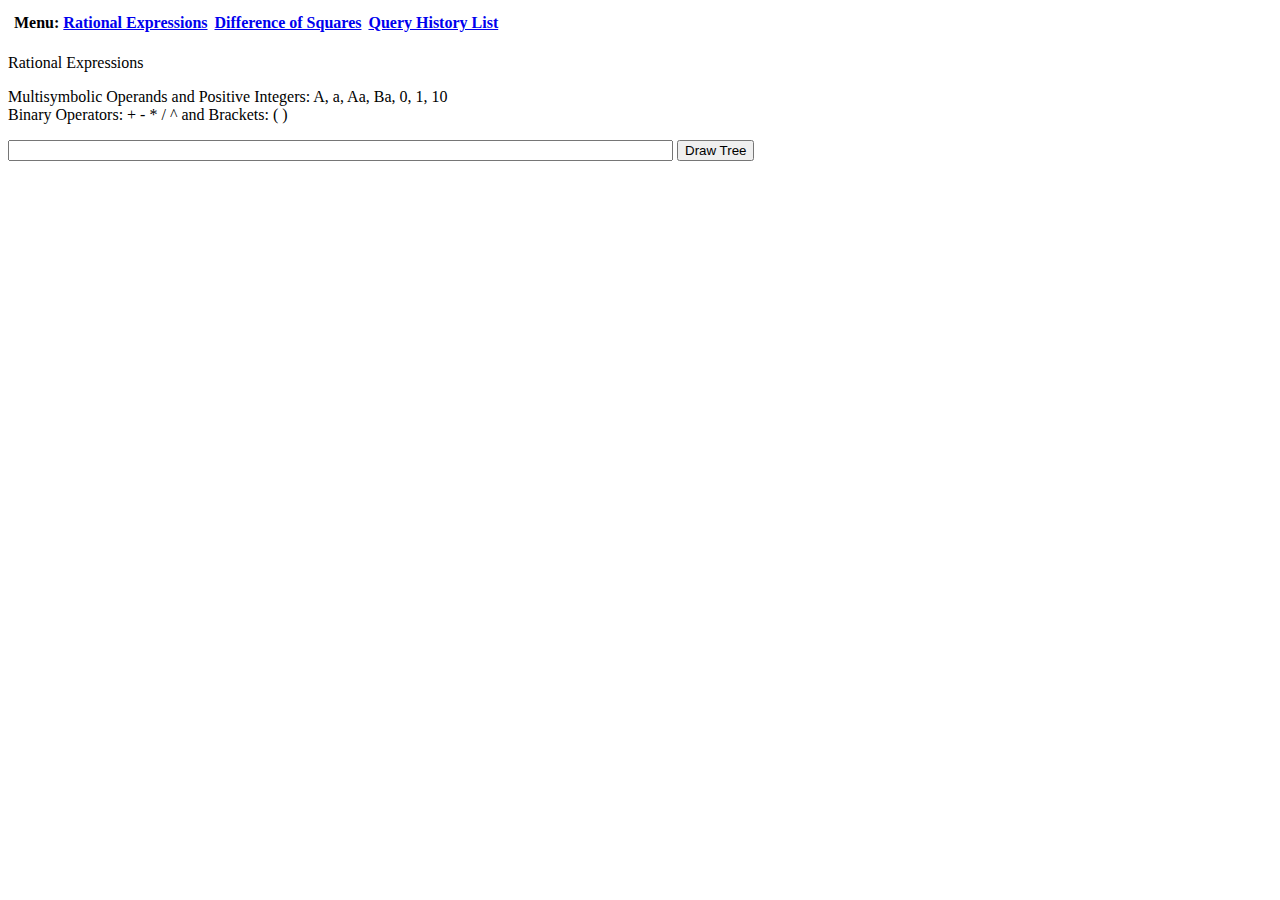
<file: index.html>
<!DOCTYPE HTML>
<html>
<head>
	<meta charset="utf-8">
	<title>Salnikov Alexander Rational Expressions</title>
	<script type="text/javascript" src="http://code.jquery.com/jquery-2.1.0.min.js"></script>
	<script type="text/javascript" src="http://d3js.org/d3.v3.min.js"></script>
	<script type="text/javascript" src="script.js"></script>
	<link rel="stylesheet" href="style.css">
</head>
<body>
	<div class="wrapper" id="wrapper">
		<div class="header" id="header">
			<table cellspacing="5">
				<tr>
					<th>Menu: <a href="index.html">Rational Expressions</a></th>
					<th><a href="square.html"> Difference of Squares </a></th>
					<th><a href="history_list.php"> Query History List </a></th>
				</tr>
			</table>
		<div class="body" id="body">
			<p align="left">
				Rational Expressions
			</p>
			<p>
				Multisymbolic Operands and Positive Integers: A, a, Aa, Ba, 0, 1, 10<br>
				Binary Operators: + - * / ^ and Brackets: ( ) <br>
			</p>
			<input type="text" size="80%" id="expression">
			<input type="button" id="parse" value="Draw Tree" onclick="handle_parse()">
		</div>
		<div class="result" id="result">
			
		</div>
		<div class="footer" id="footer">
		</div>
	</div>
</body>
</html>
</file>
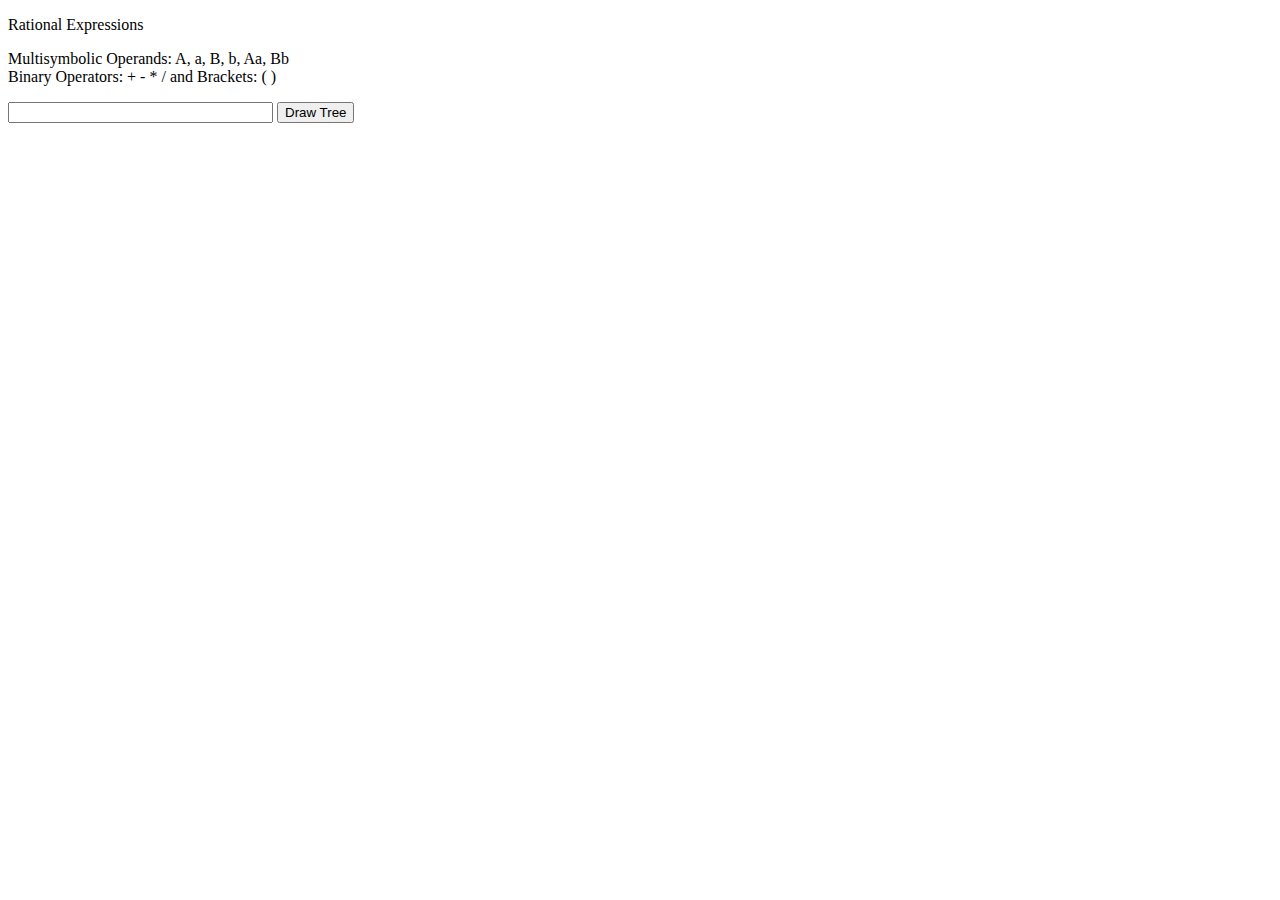
<file: frontend.html>
<!DOCTYPE HTML>
<html>
<head>
	<meta charset="utf-8">
	<title>Salnikov Alexander Rational Expressions</title>
	<script type="text/javascript" src="http://code.jquery.com/jquery-2.1.0.min.js"></script>
	<script type="text/javascript" src="http://d3js.org/d3.v3.min.js"></script>
	<script type="text/javascript" src="script.js"></script>
	<link rel="stylesheet" href="style.css">
</head>
<body>
	<div class="wrapper" id="wrapper">
		<div class="header" id="header">
		</div>
		<div class="body" id="body">
			<p align="left">
				Rational Expressions
			</p>
			<p>
				Multisymbolic Operands: A, a, B, b, Aa, Bb<br>
				Binary Operators: + - * /  and Brackets: ( ) <br>
			</p>
			<input type="text" size="30%" id="expression">
			<input type="button" id="parse" value="Draw Tree" onclick="handle()">
		</div>
		<div class="result" id="result">
			
		</div>
		<div class="footer" id="footer">
		</div>
	</div>
</body>
</html>
</file>
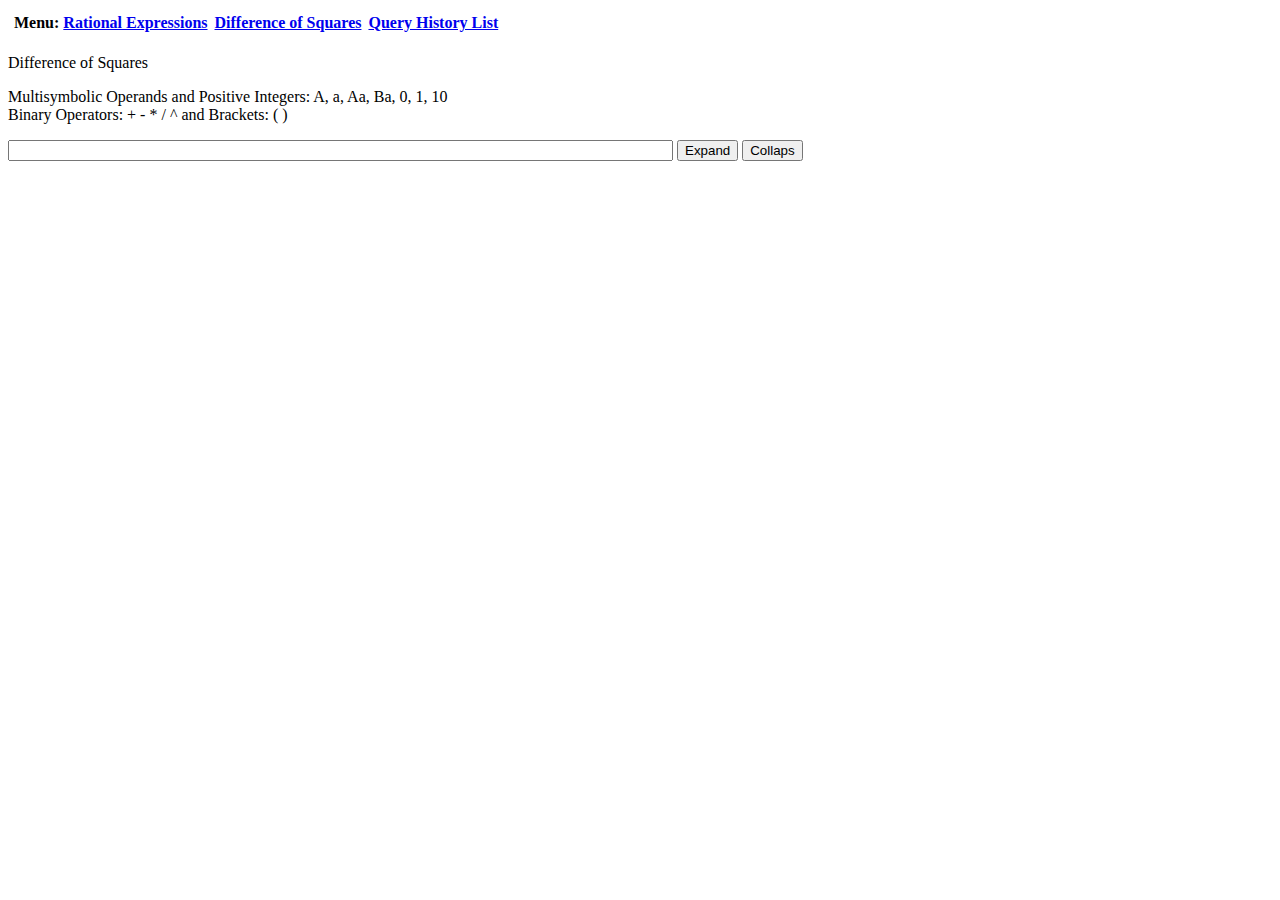
<file: square.html>
<!DOCTYPE HTML>
<html>
<head>
	<meta charset="utf-8">
	<title>Salnikov Alexander Difference of Squares</title>
	<script type="text/javascript" src="http://code.jquery.com/jquery-2.1.0.min.js"></script>
	<script type="text/javascript" src="http://d3js.org/d3.v3.min.js"></script>
	<script type="text/javascript" src="script.js"></script>
	<link rel="stylesheet" href="style.css">
</head>
<body>
	<div class="wrapper" id="wrapper">
		<div class="header" id="header">
			<table cellspacing="5">
				<tr>
					<th>Menu: <a href="index.html">Rational Expressions</a></th>
					<th><a href="square.html"> Difference of Squares </a></th>
					<th><a href="history_list.php"> Query History List </a></th>
				</tr>
			</table>
		</div>
		<div class="body" id="body">
			<p align="left">
				Difference of Squares
			</p>
			<p>
				Multisymbolic Operands and Positive Integers: A, a, Aa, Ba, 0, 1, 10<br>
				Binary Operators: + - * / ^ and Brackets: ( ) <br>
			</p>
			<input type="text" size="80%" id="expression">
			<input type="button" id="expand" value="Expand" onclick="handle_square_expand()">
			<input type="button" id="collaps" value="Collaps" onclick="handle_square_collaps()">
		</div>
		<div class="result" id="result">
			
		</div>
		<div class="footer" id="footer">
		</div>
	</div>
</body>
</html>
</file>
<file: style.css>
.history_td {
    padding-right: 20px;
    padding-left: 20px;
}

.history_success_tr {
    background: #98FB98;
}
.history_error_tr {
    background: #F08080;
}
</file>
